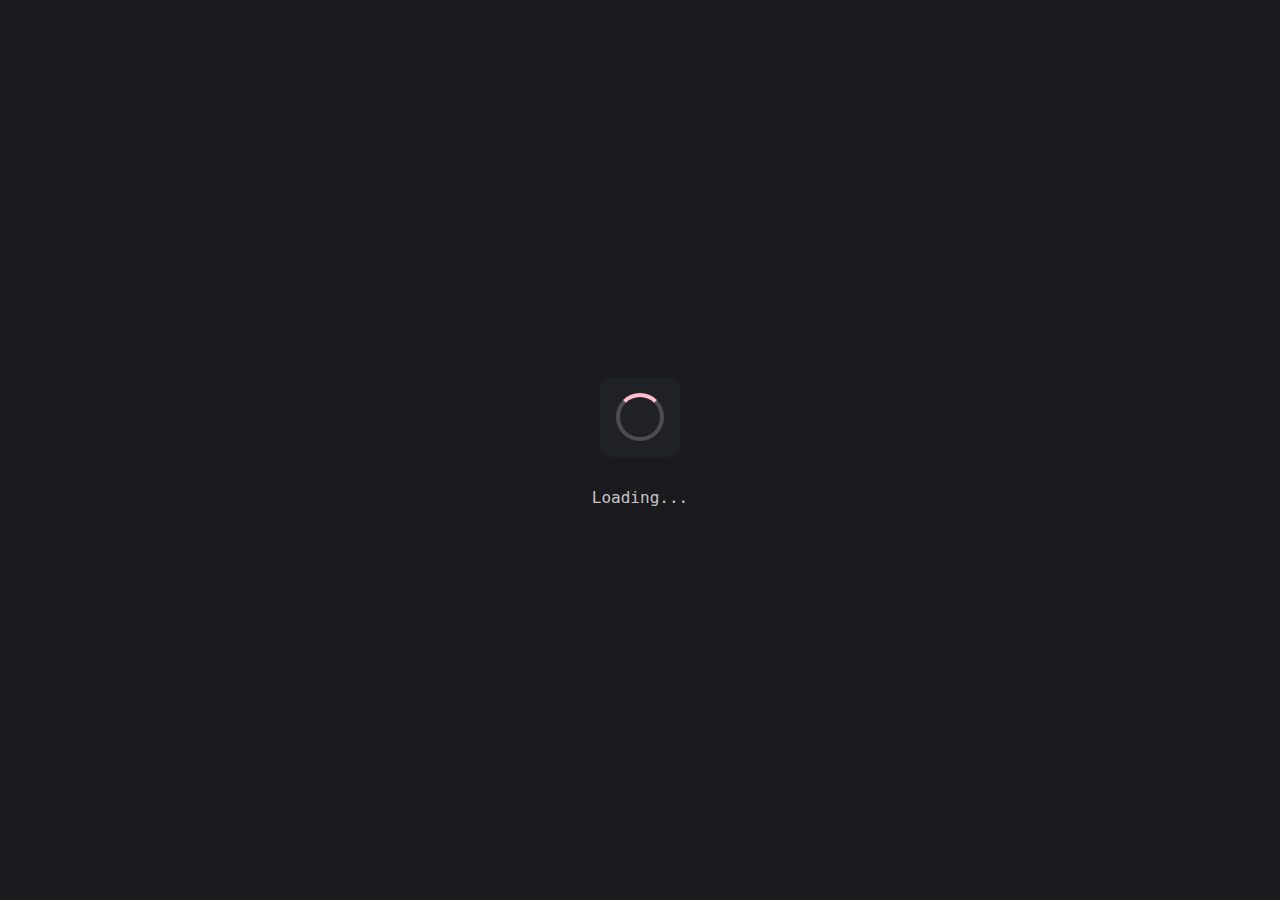
<file: loading.html>
<!DOCTYPE html>
<html lang="en">
<head>
  <meta charset="UTF-8">
  <meta name="viewport" content="width=device-width, initial-scale=1.0">
  <title>Loading</title>
  <style>
    body {
      margin: 0;
      padding: 0;
      height: 100vh;
      display: flex;
      justify-content: center;
      align-items: center;
      background-color: #1B1B1F;
      font-family: monospace;
    }

    .loading-container {
      display: flex;
      flex-direction: column;
      align-items: center;
      gap: 15px;
    }

    .spinner-box {
      width: 80px;
      height: 80px;
      background-color: #202127;
      display: flex;
      justify-content: center;
      align-items: center;
      border-radius: 10px;
    }

    .spinner {
      width: 40px;
      height: 40px;
      border: 4px solid rgba(255,255,255,0.2);
      border-top-color: pink;
      border-radius: 50%;
      animation: spin 1s linear infinite;
    }

    @keyframes spin {
      0% { transform: rotate(0deg); }
      100% { transform: rotate(360deg); }
    }

    .loading-text {
      color: rgba(255,255,255,0.75);
      font-size: 16px;
    }
  </style>
</head>
<body>

  <div class="loading-container">
    <div class="spinner-box">
      <div class="spinner"></div>
    </div>
    <p class="loading-text">Loading...</p>
  </div>

  <script>
    setTimeout(() => {
      window.location.href = 'dashboard.html';
    }, 8000);
  </script>

</body>
</html>
</file>
